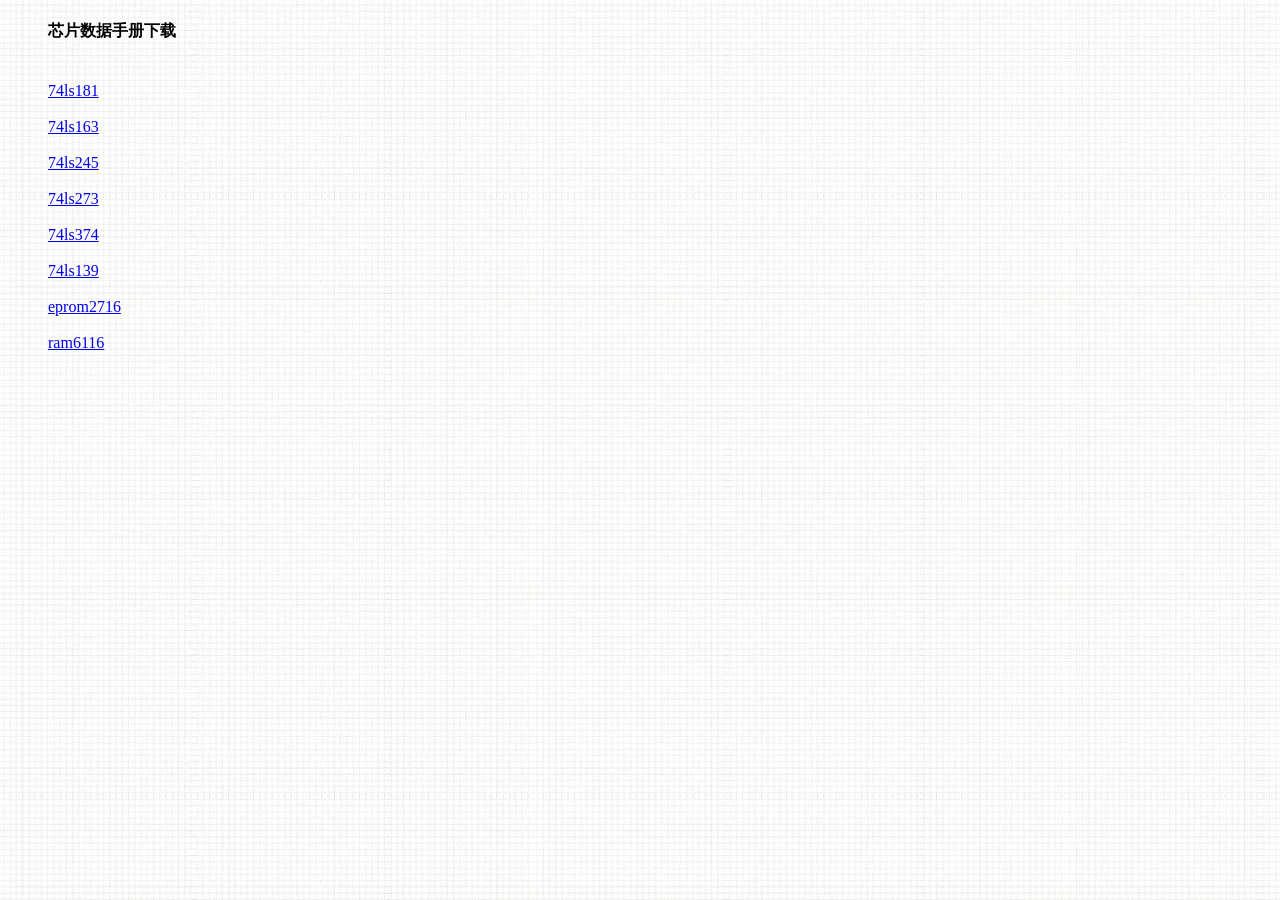
<file: chipdatasheet.html>
﻿<!DOCTYPE html>
<html xmlns="http://www.w3.org/1999/xhtml">
<head>
<meta http-equiv="Content-Type" content="text/html; charset=utf-8"/>
    <title></title>
</head>

<body style="background-image: url(./img/bj.jpg)"> 
    <div style="margin-left:40px">
    <h4>芯片数据手册下载</h4>  <br/>

    <a href="./files/74ls181.pdf">74ls181</a><br/><br/>
    <a href="./files/74ls163.pdf">74ls163</a><br/><br/>
    <a href="./files/74ls245.pdf">74ls245</a><br/><br/>
    <a href="./files/74ls273.pdf">74ls273</a><br/><br/>
    <a href="./files/74ls374.pdf">74ls374</a><br/><br/>
    <a href="./files/74ls139.pdf">74ls139</a><br/><br/>
    <a href="./files/eprom2716.pdf">eprom2716</a><br/><br/>
    <a href="./files/ram6116.pdf">ram6116</a><br/><br/>
    </div>
</body>
</html>
</file>
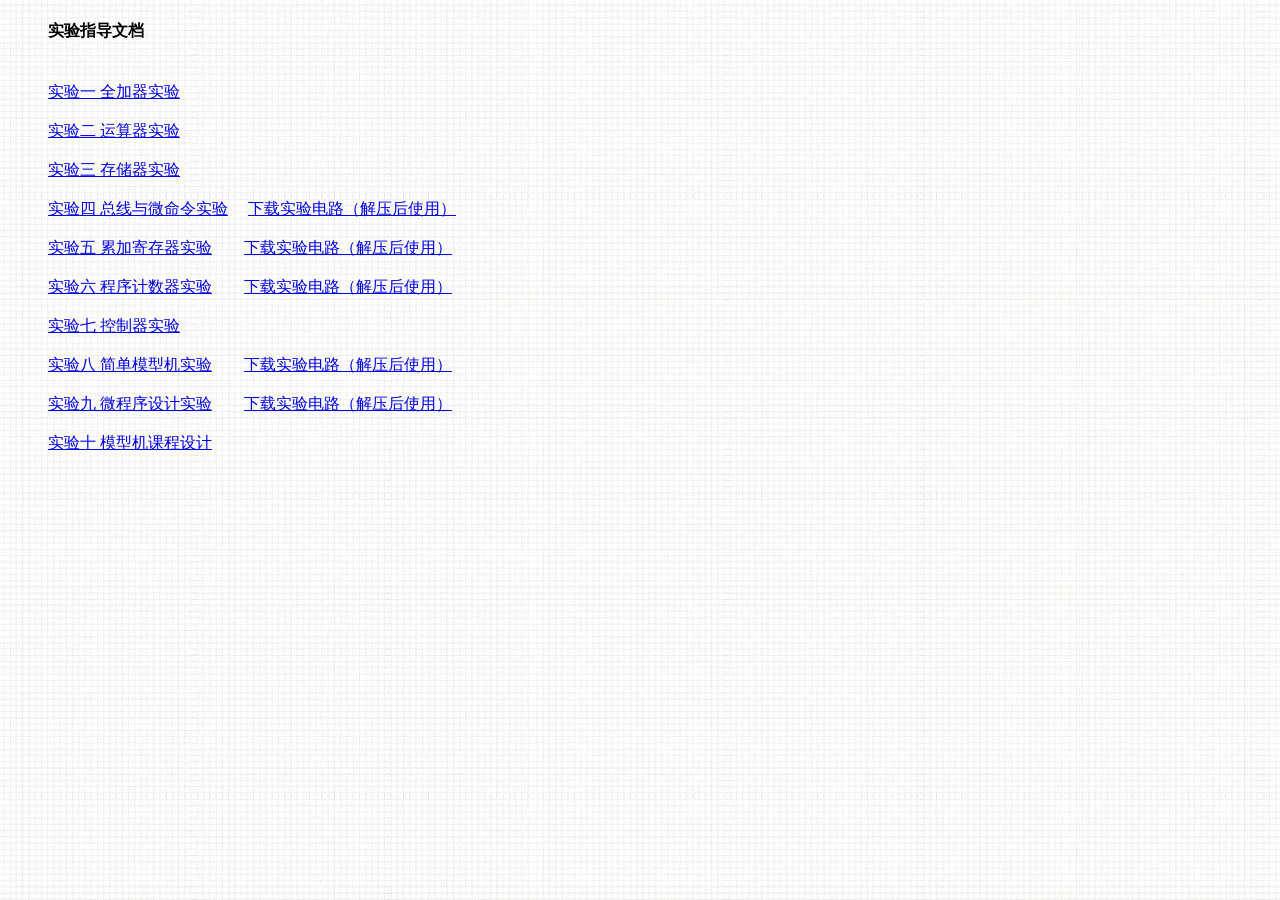
<file: experimentguidance.html>
﻿<!DOCTYPE html>
<html xmlns="http://www.w3.org/1999/xhtml">
<head>
<meta http-equiv="Content-Type" content="text/html; charset=utf-8"/>
    <title></title>
</head>
<body style="background-image: url(./img/bj.jpg)">
    <div style="margin-left:40px">
    <h4>实验指导文档</h4>  <br/>

    <a href="./files/shiyan1.pdf">实验一 全加器实验</a><br/><br/>
    <a href="./files/shiyan2.pdf">实验二 运算器实验</a><br/><br/>
    <a href="./files/shiyan3.pdf">实验三 存储器实验</a><br/><br/>
    <a href="./files/shiyan4.pdf">实验四 总线与微命令实验</a>&nbsp&nbsp&nbsp&nbsp&nbsp<a href="./files/circuit4.rar">下载实验电路（解压后使用）</a><br/><br/>
    <a href="./files/shiyan5.pdf">实验五 累加寄存器实验</a>&nbsp&nbsp&nbsp&nbsp&nbsp&nbsp&nbsp&nbsp<a href="./files/circuit5.rar">下载实验电路（解压后使用）</a><br/><br/>
    <a href="./files/shiyan6.pdf">实验六 程序计数器实验</a>&nbsp&nbsp&nbsp&nbsp&nbsp&nbsp&nbsp&nbsp<a href="./files/circuit6.rar">下载实验电路（解压后使用）</a><br/><br/>
    <a href="./files/shiyan7.pdf">实验七 控制器实验</a><br/><br/>
    <a href="./files/shiyan8.pdf">实验八 简单模型机实验</a>&nbsp&nbsp&nbsp&nbsp&nbsp&nbsp&nbsp&nbsp<a href="./files/circuit8.rar">下载实验电路（解压后使用）</a><br/><br/>
    <a href="./files/shiyan9.pdf">实验九 微程序设计实验</a>&nbsp&nbsp&nbsp&nbsp&nbsp&nbsp&nbsp&nbsp<a href="./files/circuit8.rar">下载实验电路（解压后使用）</a><br/><br/>
    <a href="./files/shiyan10.pdf">实验十 模型机课程设计</a><br/><br/>
    </div>
</body>
</html>
</file>
